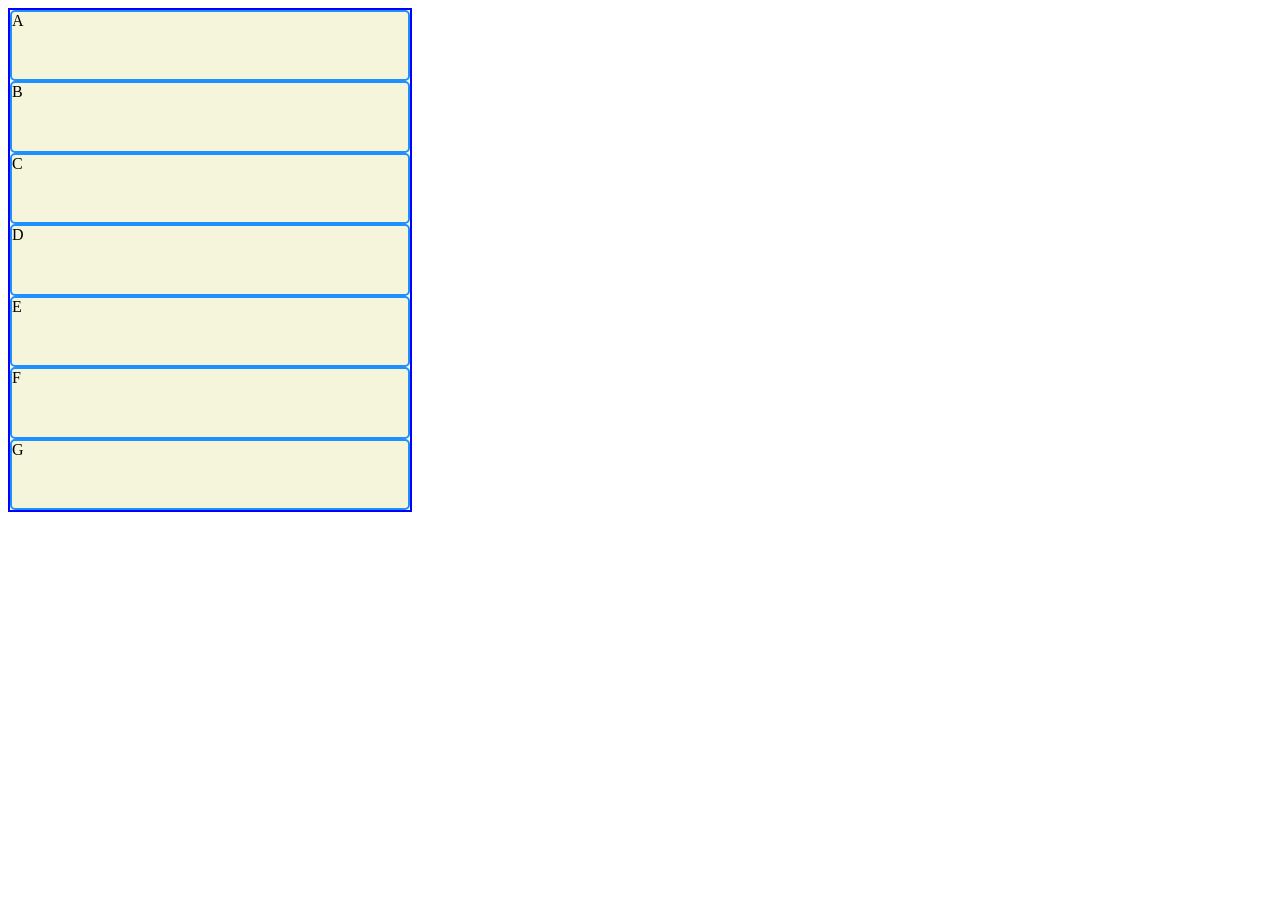
<file: exercises/index.html>
<!DOCTYPE html>
<html>
<head>
  <link rel='stylesheet' type='text/css' href='style.css'></head>
  
<body>
  <div class="grid">
    <div class="box a">A</div>
    <div class="box b">B</div>
    <div class="box c">C</div>
    <div class="box d">D</div>
    <div class="box e">E</div>
    <div class="box f">F</div>
    <div class="box f">G</div>
  </div>
</body>

</html>
</file>
<file: exercises/style.css>
.grid {
  border: 2px blue solid;
  width: 400px;
  height: 500px;
  display: grid;
}

.box {
  background-color: beige;
  color: black;
  border-radius: 5px;
  border: 2px dodgerblue solid;
}
</file>
